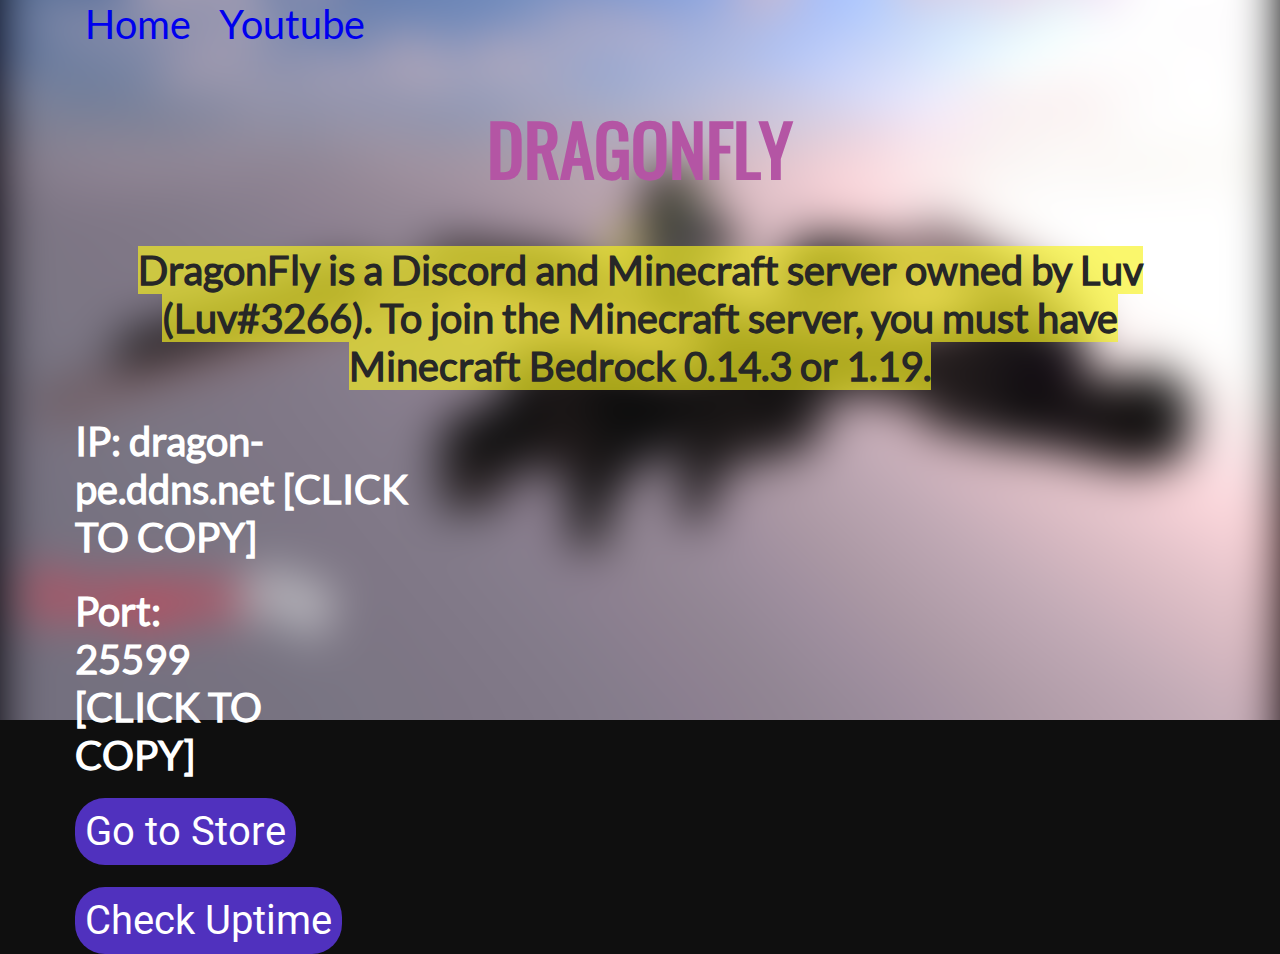
<file: index.html>
<!DOCTYPE html>
<div class="menu">
    <a class="item" href="https://dragonfly.vboy.it">Home</a>
    <a href="https://www.youtube.com/@luvgaming16" class="item">Youtube</a>
 </div>
<head><link rel="icon" type="image/x-icon" href="assets/images/favicon.ico"></head>
    <h1 class="df-title">DRAGONFLY</h1>
    <link rel="stylesheet" href="assets/css/styles.css">
  <meta charset="UTF-8">
  <meta name="description" content="DragonFly is a Discord and Minecraft server owned by Luv (Luv#3266). To join the Minecraft server, you must have Minecraft Bedrock 0.14.3 or 1.19.">
  <meta name="keywords" content="server, minecraft, minecraft server online 24/7, 100% online minecraft server">
  <meta name="author" content="Luv">
  <meta name="viewport" content="width=device-width, initial-scale=1.0">

<html lang="en">
<body>
<title>DragonFly</title>
    <center>
        <black class="highlight-yellow">
            DragonFly is a Discord and Minecraft server owned by Luv (Luv#3266). To join the Minecraft server, you must have Minecraft Bedrock 0.14.3 or 1.19.
        </black>
    </center>
    <h1 class="info" onclick="copyIP()">IP: dragon-pe.ddns.net [CLICK TO COPY]</h1>
    <h1 class="info" id="port" onclick="copyPort()">Port: 25599 [CLICK TO COPY]</h1>
    <a href="https://www.patreon.com/dragonflymc" class="button" onclick="patreon()">Go to Store</a>
    <p></p>
    <p></p>
    <a href="https://hetrixtools.com/report/uptime/21871d82fe91cd67a9948df014749025/" class="button">Check Uptime</a>
    <script src="assets/js/scripts.js"></script>
    
</body></html>
</file>
<file: assets/css/styles.css>
.df-title {
    font-family: Oswald;
    font-size: 70px;
    font-style: normal;
    font-weight: bold;
    text-align: center;
    cursor: default;
    color: #b455a4;
    
}

*{
    font-size: 40px;
    font-family: Lato;
}

a {
    text-decoration: none;
    transition: ease-in-out 0.3s;
    
}
a:hover {
    color: #a0288c;
}
a:active {
    color: #db3bc3;
}
.menu {
    margin: 0;
}

.item {
    margin: 10px;
}

black {
    color: #272727;
    font-weight: 1000;
    cursor: default;
}
.highlight-yellow {
    background-color: #f7f31da6;
}
@font-face {
    font-family: Oswald;
    src: url(../fonts/Oswald.ttf);

}

body {
    margin: 0 75px;
    color: #fff;
    background: url(../images/background.png) #0f0f0f top no-repeat;
    top: 100%;
    bottom: 100%;
    
}

.info {
    font-family: Lato;
    cursor: pointer;
    transition: linear 0.2s;
    width: 379px;
}

.info:hover {
    color:#721a63;
}

@font-face {
    font-family: Lato;
    src: url(../fonts/Lato.ttf);
}

.button {
    color: #fff; 
    font-family: Roboto;
    font-size: 40px;
    transition: linear 0.3s;
    text-decoration: none;
    padding: 10px;
    border-radius: 30px;
    background-color: #5031be;
    cursor: pointer;
}

.button:hover {
    color: #0f0f0f;
    background-color: #721a63;
}
.button:active {
    color: #0f0f0f;
    background-color: #972482;
    cursor: pointer;
}
@font-face {
    font-family: Roboto;
    src: url(../fonts/Roboto.ttf);
}

::selection {
    background-color: #db38c071;
    color: #fff;
}
#port {
    width: 188px;
}
</file>
